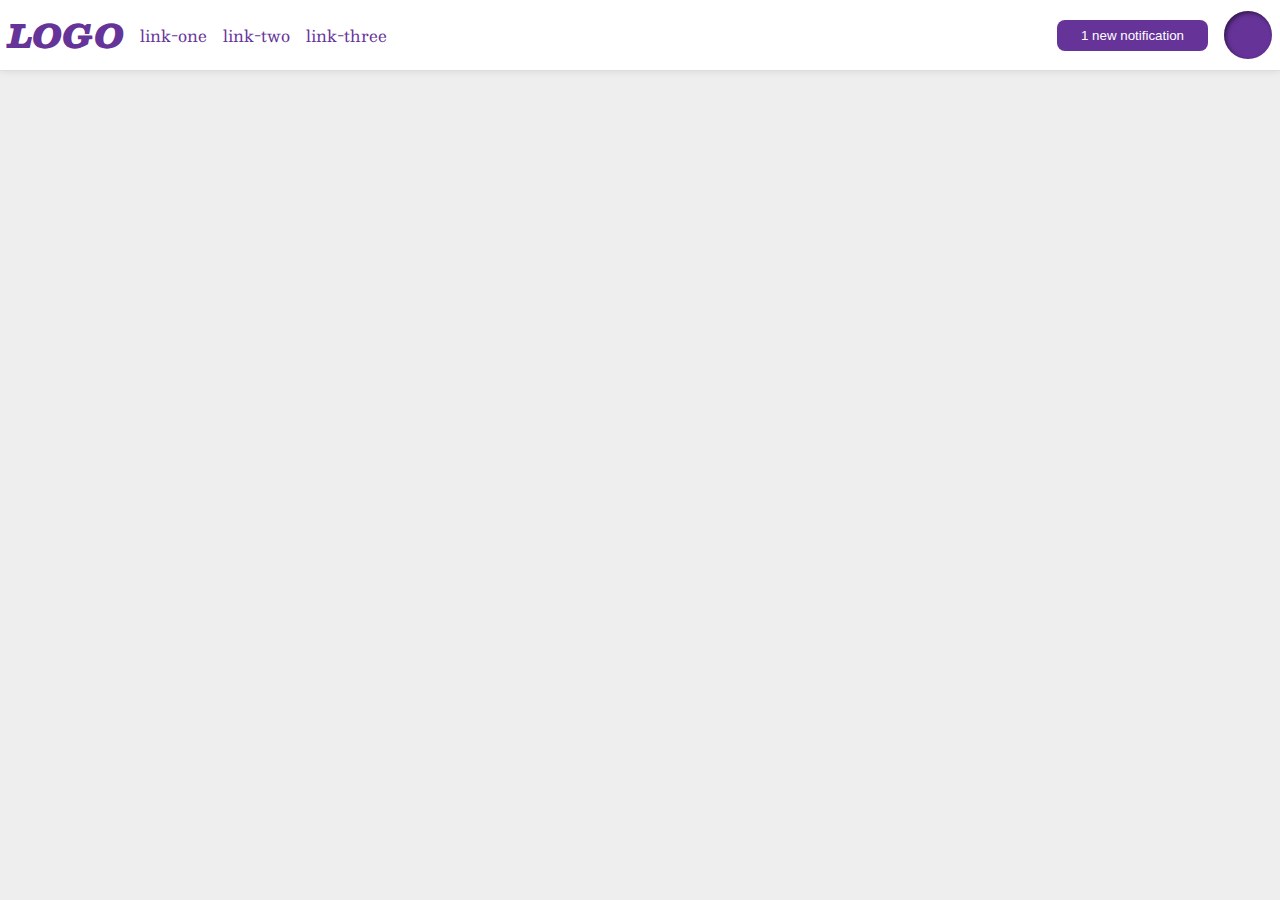
<file: flex/03-flex-header-2/index.html>
<!DOCTYPE html>
<html lang="en">
  <head>
    <meta charset="UTF-8">
    <meta http-equiv="X-UA-Compatible" content="IE=edge">
    <meta name="viewport" content="width=device-width, initial-scale=1.0">
    <title>Flex Header 2</title>
    <link rel="stylesheet" href="style.css">
  </head>
  <body>
    <div class="header">
      <div class="left">
      <div class="logo">
        LOGO
      </div>
      <ul class="links">
        <li><a href="google.com">link-one</a></li>
        <li><a href="google.com">link-two</a></li>
        <li><a href="google.com">link-three</a></li>
      </ul>
      </div>
      <div class="right">
        <button class="notifications">
          1 new notification
        </button>
        <div class="profile-image"></div>
      </div>
    </div>
  </body>
</html>
</file>
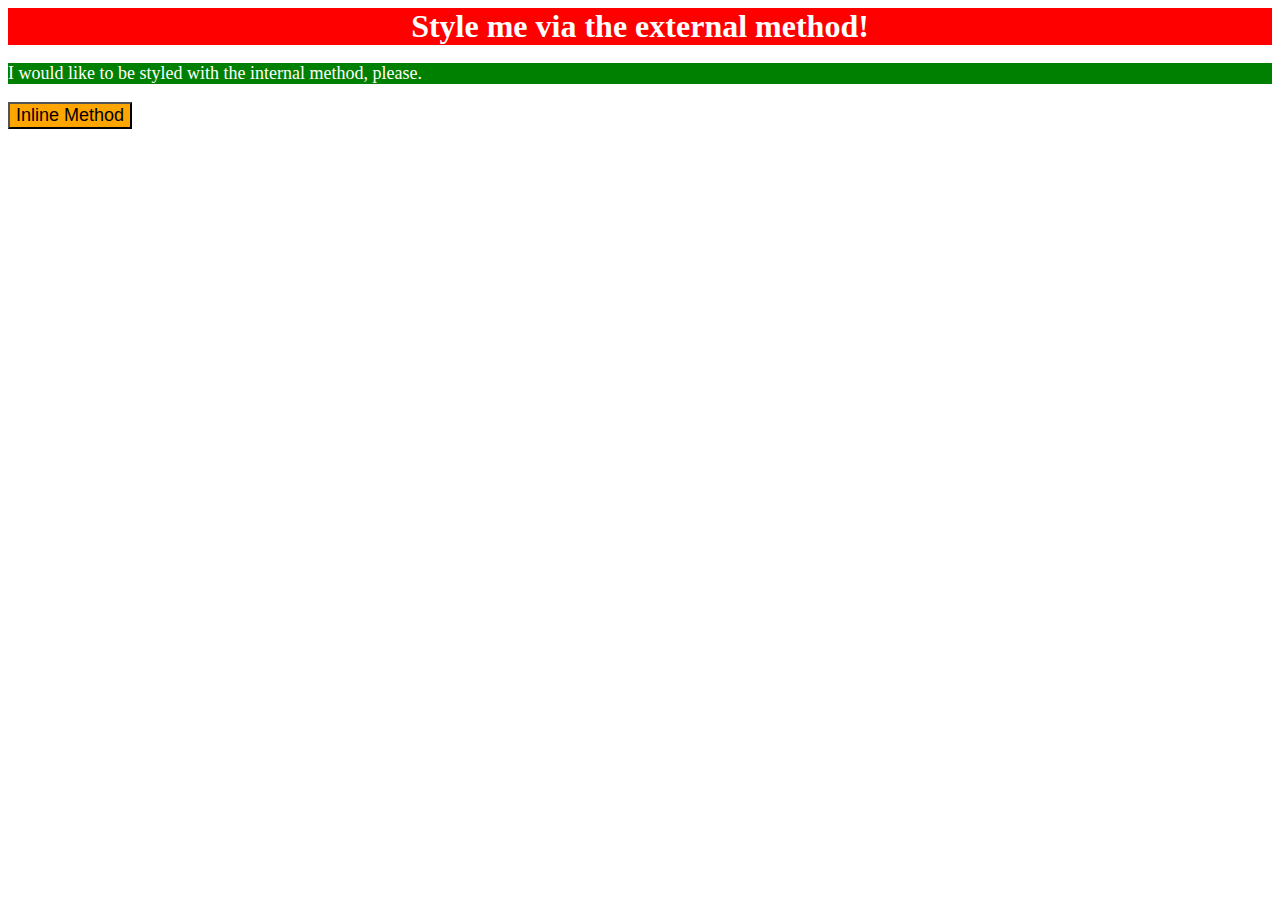
<file: foundations/01-css-methods/index.html>
<!DOCTYPE html>
<html lang="en">
  <head>
    <meta charset="UTF-8">
    <meta http-equiv="X-UA-Compatible" content="IE=edge">
    <meta name="viewport" content="width=device-width, initial-scale=1.0">
    <title>Methods for Adding CSS</title>
    <style>
      p {
        background-color: green;
        color: white;
        font-size: 18px;
      }
    </style>
    <link rel="stylesheet" href="styles.css">
  </head>
  <body>
    <div>Style me via the external method!</div>
    <p>I would like to be styled with the internal method, please.</p>
    <button style="background-color: orange; font-size: 18px;">Inline Method</button>
  </body>
</html>
</file>
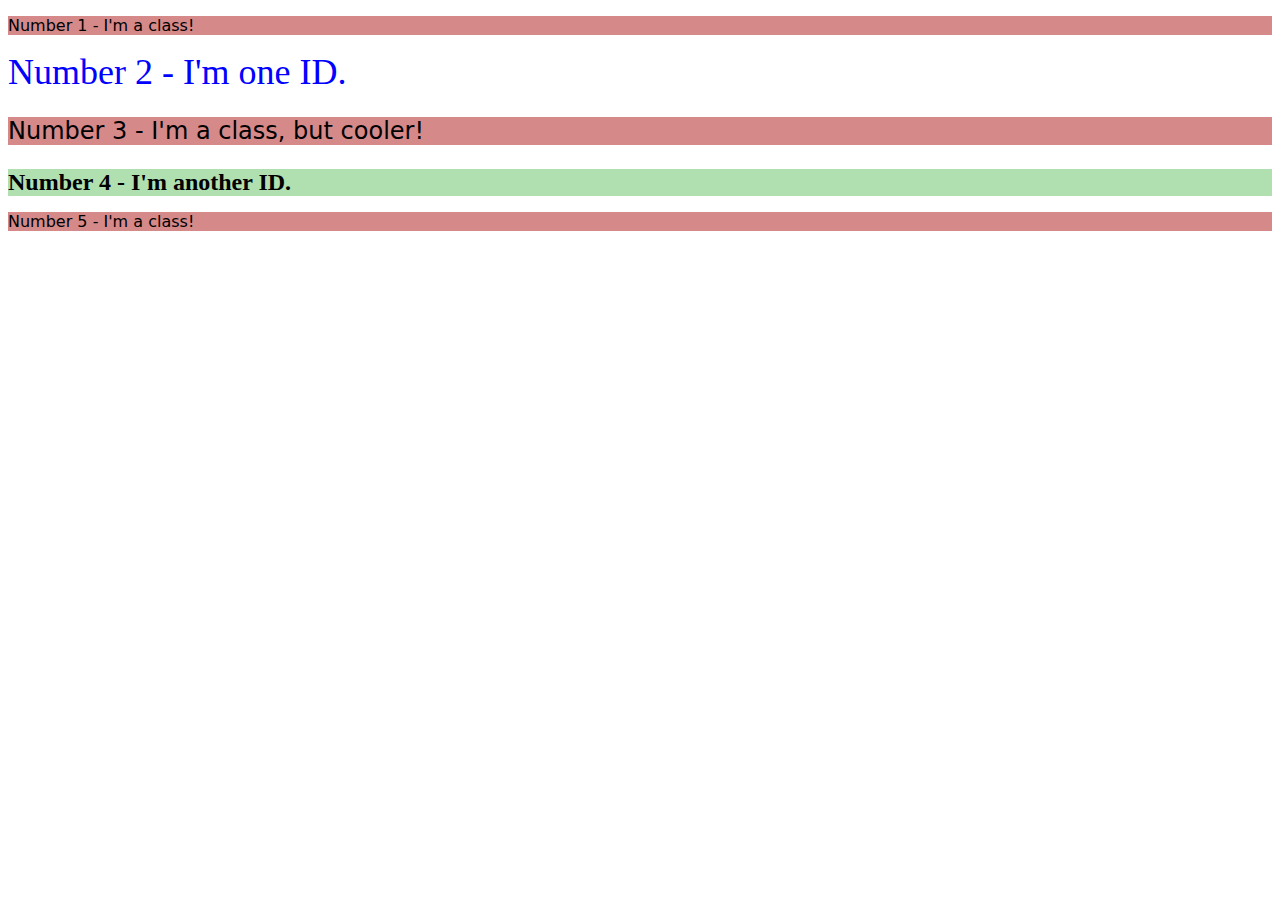
<file: foundations/02-class-id-selectors/index.html>
<!DOCTYPE html>
<html lang="en">
  <head>
    <meta charset="UTF-8">
    <meta http-equiv="X-UA-Compatible" content="IE=edge">
    <meta name="viewport" content="width=device-width, initial-scale=1.0">
    <title>Class and ID Selectors</title>
    <link rel="stylesheet" href="style.css">
  </head>
  <body>
    <p class="odd num1">Number 1 - I'm a class!</p>
    <div id="num2">Number 2 - I'm one ID.</div>
    <p class="odd num3">Number 3 - I'm a class, but cooler!</p>
    <div id="num4">Number 4 - I'm another ID.</div>
    <p class="odd num5">Number 5 - I'm a class!</p>
  </body>
</html>
</file>
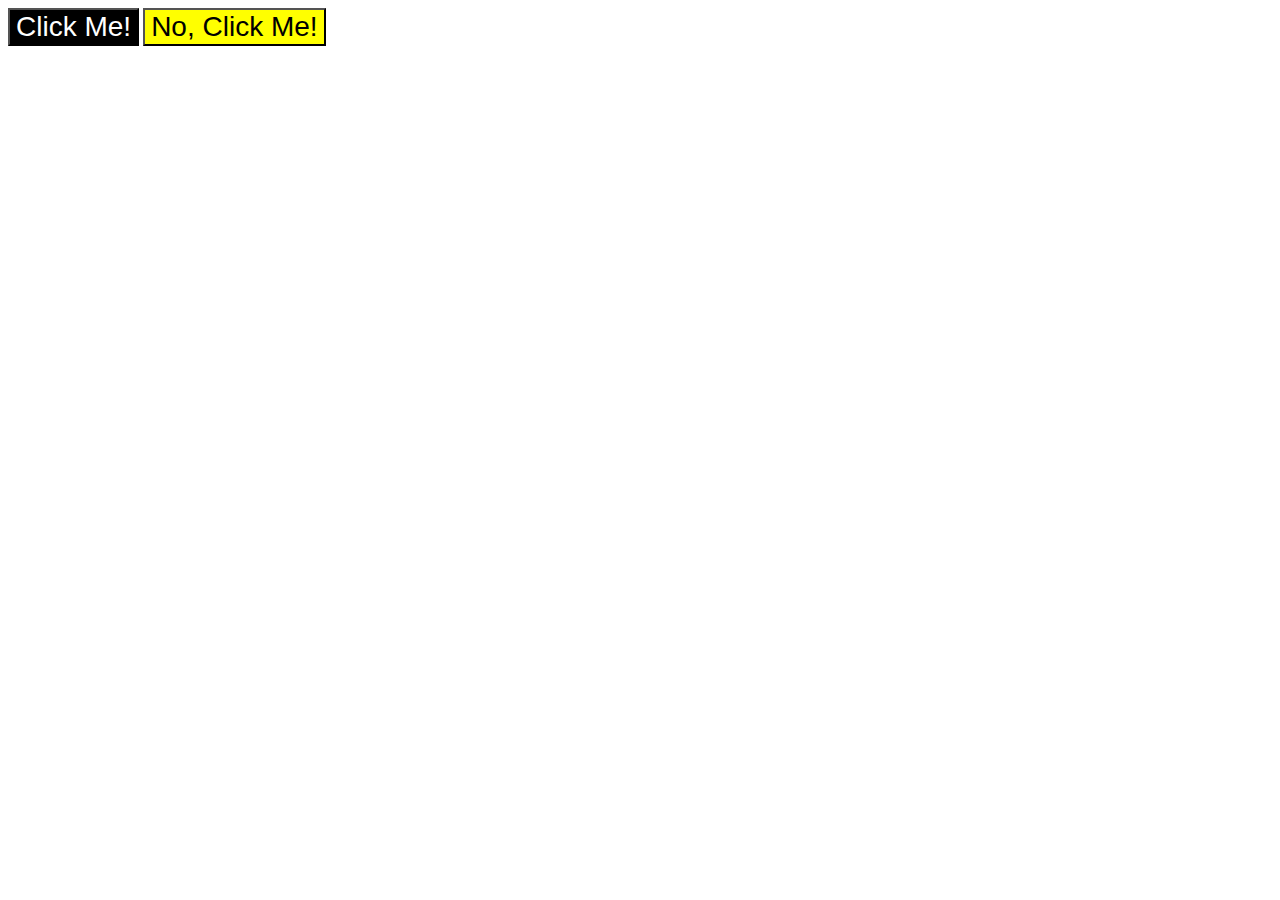
<file: foundations/03-grouping-selectors/index.html>
<!DOCTYPE html>
<html lang="en">
  <head>
    <meta charset="UTF-8">
    <meta http-equiv="X-UA-Compatible" content="IE=edge">
    <meta name="viewport" content="width=device-width, initial-scale=1.0">
    <title>Grouping Selectors</title>
    <link rel="stylesheet" href="style.css">
  </head>
  <body>
    <button class="clickmebtn">Click Me!</button>
    <button class="noclickbtn">No, Click Me!</button>
  </body>
</html>
</file>
<file: flex/03-flex-header-2/style.css>
/* this is some magical font-importing.  
you'll learn about it later. */
@import url('https://fonts.googleapis.com/css2?family=Besley:ital,wght@0,400;1,900&display=swap');

body {
  margin: 0;
  background: #eee;
  font-family: Besley, serif;
}

.header {
  background: white;
  border-bottom: 1px solid #ddd;
  box-shadow: 0 0 8px rgba(0,0,0,.1);
  display: flex;
  justify-content: space-between;
  padding: 8px;
}

.profile-image {
  background: rebeccapurple;
  box-shadow: inset 2px 2px 4px rgba(0,0,0,.5);
  border-radius: 50%;
  width: 48px;
  height: 48px;
}

.logo {
  color: rebeccapurple;
  font-size: 32px;
  font-weight: 900;
  font-style: italic;
}

button {
  border: none;
  border-radius: 8px;
  background: rebeccapurple;
  color: white;
  padding: 8px 24px;
}

a {
  /* this removes the line under our links */
  text-decoration: none;
  color: rebeccapurple;
}

ul {
  list-style-type: none;
  display: flex;
  margin: 0;
  padding: 0;
  gap: 16px;
}

.left, .right {
  display: flex;
  align-items: center;
  gap: 16px;
}
</file>
<file: foundations/01-css-methods/styles.css>
div {
    background-color: red;
    color: white;
    text-align: center;
    font-size: 32px;
    font-weight: bold;
}
</file>
<file: foundations/02-class-id-selectors/style.css>
.odd {
    background-color: rgb(214, 137, 137);
    font-family: 'Verdana', 'DejaVu Sans', 'sans-serif';
}

#num2 {
    color: blue;
    font-size: 36px;
}

.num3 {
    font-size: 24px;;
}

#num4 {
    background-color: rgb(176, 223, 176);
    font-size: 24px;
    font-weight: bold;
}
</file>
<file: foundations/03-grouping-selectors/style.css>
.clickmebtn {
    background-color: black;
    color: white;
}

.noclickbtn {
    background-color: yellow;
}

.clickmebtn , .noclickbtn {
    font-size: 28px;
    font-family: 'Helvetica', 'Times New Roman', 'sans-serif';
}
</file>
